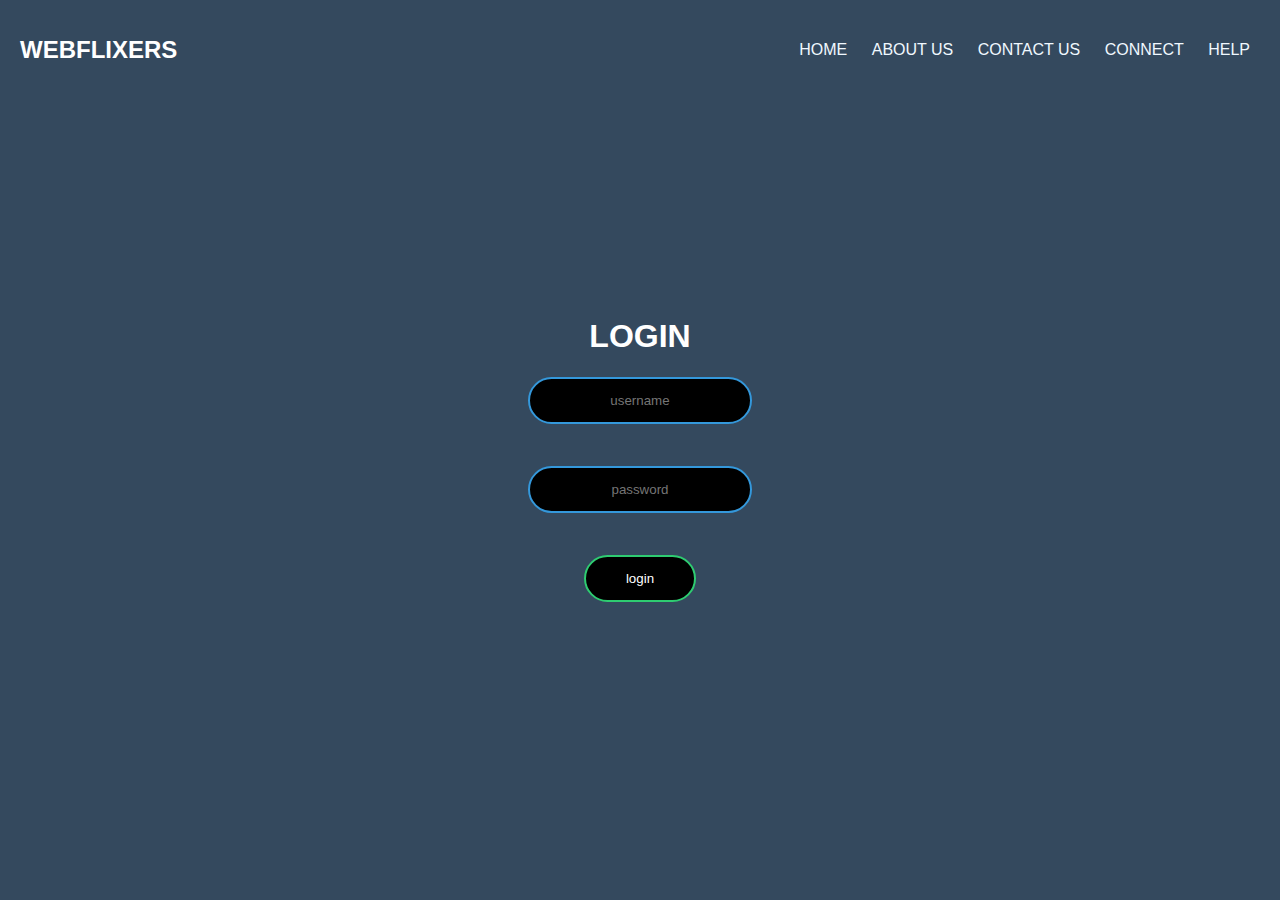
<file: index.html>
<!--Header-->
<!DOCTYPE html>
<html lang="en" dir="ltr">
<head>
<meta charset="utf-8">
    <title>Header</title>
    <link rel="Stylesheet" href="text.css">
    <link rel="stylesheet" href="https://cdnjs.cloudflare.com/ajax/libs/font-awesome/5.11.2/css/all.css"> 
    <link href="https://fonts.googleapis.com/css?family=Inria+Serif|Roboto|Titillium+Web&display=swap" rel="stylesheet">
    </head>
    <body>
    <div class="header">
        <h2 class="logo">WebFlixers</h2>
        <input type="checkbox" id="chk">
        <label for="chk" class="showmenu"><i class="fas fa-ellipsis-h"></i></label>
        <ul class="menu">
            <a href="#">Home</a>
            <a href="#">About Us</a>
            <a href="#">Contact Us</a>
            <a href="#">Connect</a>
            <a href="#">Help</a>
            <label for="chk" class="hidemenu">
        <i class="fas fa-times"></i></label>
        </ul>        
        </div>
        <div class="login">
            			<table class="box">
                <th><h1>Login</h1></th>
                <tr><td><input type= "text" name="" placeholder="username" id="un"></td></tr>
								<tr><td><input type="password" name="" placeholder="password" id="pw"></td></tr>
                <tr><td><input type="submit" name="" value="login" ></td></tr>
								<p id="p1">
                </p>
            </table>

        </div>
    </body>
</html>
</file>
<file: text.css>
*{
    margin:0;
    padding:0;
    font-family:'Titillum Web',sans-serif;
}
.header
{
    height: 100px;
    background: #34495e;
    padding:0 20px;
    color:#fff;    
}
.logo
{
    line-height: 100px;
    float: left;
    text-transform: uppercase;
}
.menu
{
    float: right;
    line-height: 100px;    
}
.menu a
{
    color:aliceblue;
    text-transform: uppercase;
    text-decoration: none;
    padding: 0 10px;    
}
.showmenu,.hidemenu
{
    transition: 0.4s;
    font-size: 30px;
    cursor: pointer;
    display:none;
}
.showmenu
{
    float:right;
}
.showmenu i
{
    line-height: 100px;
}
#chk
{
    position: absolute;
    visibility: hidden;
    z-index:-1111;
}
.menu a:hover,.showmenu:hover,.hidemenu:hover
{
    color:#3498db;
}
.login
{
    padding: 0 20px;
}

.login{
padding: 0 20px;
}
.login table
{
        width: 100%;
    max-width: 600px;
    margin: 20px 0;
}

body
{background:#34495e;
font-family:sans-serif;
}

.box
{
	width:300px;
	padding:40px;
	position:absolute;
    transform:translate(-50%,-50%);
	top:50%;
	left:50%;
	background:none;
	text-align:center;
    
}
.box h1
{
color:white;
text-transform:uppercase;
}
.box input[type="text"],.box input[type="password"]
{
border:0;
background:black;
display:block;
margin:20px auto;
text-align:center;
border:2px solid #3498db;
padding:14px 10px;
width:200px;
outline:none;
color:white;
border-radius:24px;
transition:0.25s;
}
.box input[type="text"]:focus,.box input[type="password"]:focus
{
width:280px;
border-color:#2ecc71;	
}

.box input[type=submit]
{
border:0;
background:black;
display:block;
margin:20px auto;
text-align:center;
border:2px solid #2ecc71;
padding:14px 40px;
outline:none;
color:white;
border-radius:24px;
transition:0.25s;	
cursor:pointer;
}
.box input[type=submit]:hover
{
background:#2ecc71;
	
}
@media screen and (max-width:800px)
{
    .showmenu,.hidemenu
    {
        display: block;
    }
    .menu
    {
        position: fixed;
        width:100%;
        height: 100%;
        background: #333;        
        right: -100%;
        top:0;
        text-align: center;
        padding: 80px 0;
        line-height: normal;
        transition: 0.7s;
    }
    .menu a{
        display: block;
        padding: 20px;
    }
    .hidemenu
    {
        position: absolute;
        top:40px;
        right:40px;
    }
    #chk:checked ~ .menu
    {
        right:0;    
    }
    .box
    {
        position:static;
        transform:none;
    }
}
</file>
